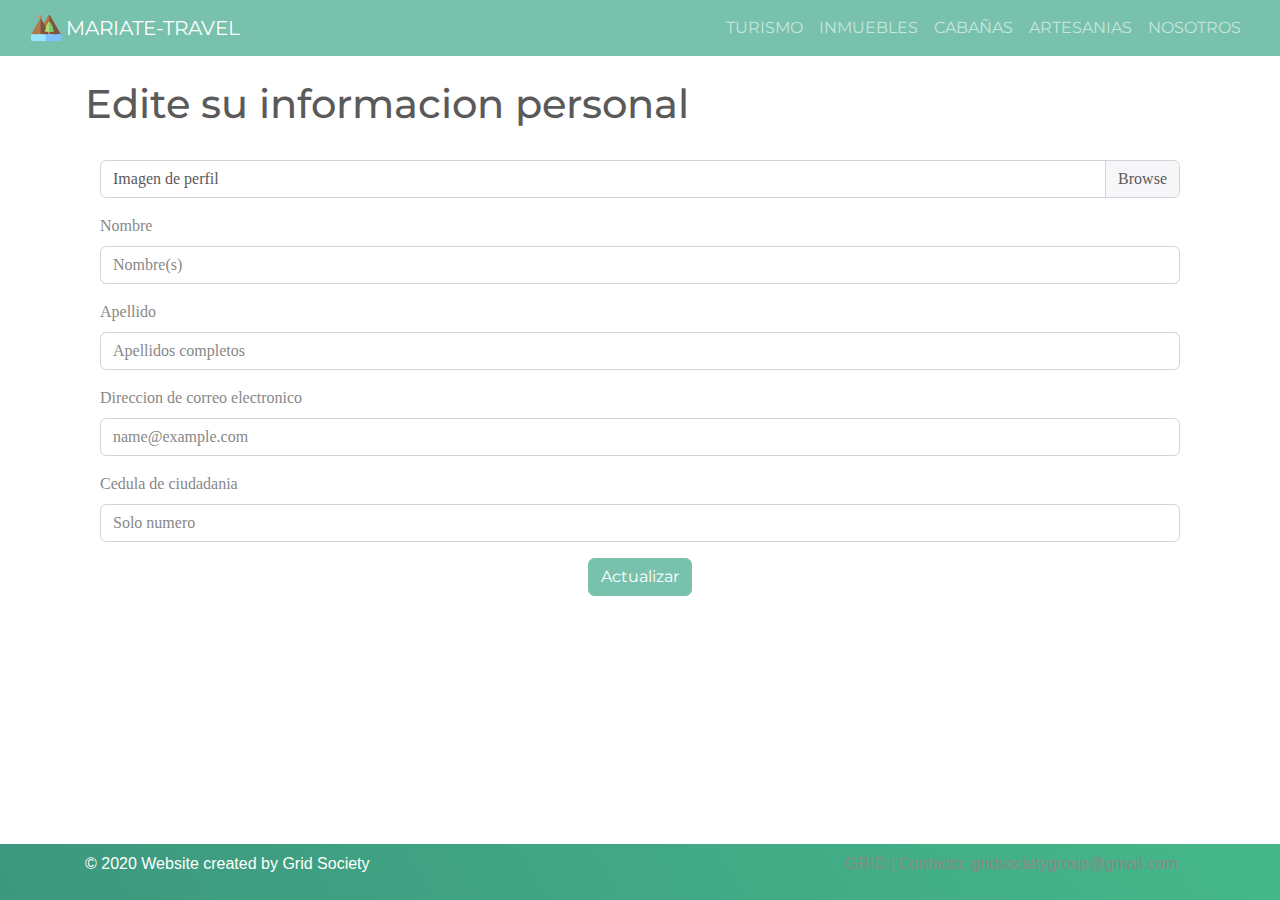
<file: admin/admin_form.html>
<!DOCTYPE html>
<html lang="en">

<head>
    <meta charset="UTF-8" />
    <meta name="viewport" content="width=device-width, initial-scale=1.0" />
    <meta http-equiv="X-UA-Compatible" content="ie=edge" />
    <link rel="shortcut icon" href="/images/naturaleza.svg" type="image/x-icon" />
    <link rel="stylesheet" href="https://cdn.jsdelivr.net/npm/bootstrap@4.5.3/dist/css/bootstrap.min.css"
        integrity="sha384-TX8t27EcRE3e/ihU7zmQxVncDAy5uIKz4rEkgIXeMed4M0jlfIDPvg6uqKI2xXr2" crossorigin="anonymous" />
    <link rel="stylesheet" type="text/css" href="/css/bootstrap.css" />
    <link rel="stylesheet" type="text/css" href="/css/bootstrap.min.css" />
    <link rel="stylesheet" type="text/css" href="/css/styles.css" />
    <title>Eje Cafetero</title>
</head>

<body>
    <header>
        <nav class="navbar navbar-expand-lg navbar-dark bg-primary">
            <div class="container-fluid">
                <a class="navbar-brand" href="/index.html">
                    <img src="/images/naturaleza.svg" width="30" height="30" class="d-inline-block align-top" alt=""
                        loading="lazy">
                    MARIATE-TRAVEL
                </a>
                <button class="navbar-toggler" type="button" data-toggle="collapse" data-target="#navbarColor01"
                    aria-controls="navbarColor01" aria-expanded="false" aria-label="Toggle navigation">
                    <span class="navbar-toggler-icon"></span>
                </button>
                <div class="collapse navbar-collapse" id="navbarColor01">
                    <ul class="navbar-nav mr-auto"></ul>
                    <form class="form-inline my-2 my-lg-0">
                        <ul class="navbar-nav mr-auto">
                            <li class="nav-item">
                                <a class="nav-link" href="/content/turismo.html">TURISMO</a>
                            </li>
                            <li class="nav-item">
                                <a class="nav-link" href="/content/inmueble.html">INMUEBLES</a>
                            </li>
                            <li class="nav-item">
                                <a class="nav-link" href="/content/fincas.html">CABAÑAS</a>
                            </li>
                            <li class="nav-item">
                                <a class="nav-link" href="/content/artesania.html">ARTESANIAS</a>
                            </li>
                            <li class="nav-item">
                                <a class="nav-link" href="/content/nosotros.html">NOSOTROS</a>
                            </li>
                        </ul>
                    </form>
                </div>
            </div>
        </nav>
    </header>

    <main>
        <div class="container">
            <br />
            <h1>Edite su informacion personal</h1>
            <br>
            <div class="container-fluid">
                <form>
                    <div class="form-group">
                        <div class="custom-file">
                            <label class="custom-file-label" for="inputGroupFile02">Imagen de perfil</label>
                            <input type="file" name="img" class="custom-file-input" id="inputGroupFile02">
                        </div>
                    </div>
                    <div class="form-group">
                        <label for="exampleFormControlInput1">Nombre</label>
                        <input type="text" class="form-control" id="exampleFormControlInput1" placeholder="Nombre(s)">
                    </div>
                    <div class="form-group">
                        <label for="exampleFormControlInput1">Apellido</label>
                        <input type="text" class="form-control" id="exampleFormControlInput1"
                            placeholder="Apellidos completos">
                    </div>
                    <div class="form-group">
                        <label for="exampleFormControlInput1">Direccion de correo electronico</label>
                        <input type="email" class="form-control" id="exampleFormControlInput1"
                            placeholder="name@example.com">
                    </div>
                    <div class="form-group">
                        <label for="exampleFormControlInput1">Cedula de ciudadania</label>
                        <input type="text" class="form-control" id="exampleFormControlInput1" placeholder="Solo numero">
                    </div>

                    <div class="text-center">
                        <button type="submit" class="btn btn-primary">Actualizar</button>
                    </div>
                </form>
            </div>
        </div>
        <br />
    </main>

    <footer class="footer mt-auto py-2 bg-primary">
        <div class="container">
            <div class="row justify-content-md-center">
                <div class="col-md-8">
                    <p class="text-white">
                        &copy; 2020 Website created by Grid Society
                    </p>
                </div>
                <div class="col-md-4">
                    <p class="text-white text-muted">
                        GRID | Contacto: gridsocietygroup@gmail.com
                    </p>
                </div>
            </div>
        </div>
    </footer>

    <script src="https://code.jquery.com/jquery-3.5.1.slim.min.js"
        integrity="sha384-DfXdz2htPH0lsSSs5nCTpuj/zy4C+OGpamoFVy38MVBnE+IbbVYUew+OrCXaRkfj"
        crossorigin="anonymous"></script>
    <script src="https://cdn.jsdelivr.net/npm/bootstrap@4.5.3/dist/js/bootstrap.bundle.min.js"
        integrity="sha384-ho+j7jyWK8fNQe+A12Hb8AhRq26LrZ/JpcUGGOn+Y7RsweNrtN/tE3MoK7ZeZDyx"
        crossorigin="anonymous"></script>

    <!-- Option 2: jQuery, Popper.js, and Bootstrap JS
    <script src="https://code.jquery.com/jquery-3.5.1.slim.min.js" integrity="sha384-DfXdz2htPH0lsSSs5nCTpuj/zy4C+OGpamoFVy38MVBnE+IbbVYUew+OrCXaRkfj" crossorigin="anonymous"></script>
    <script src="https://cdn.jsdelivr.net/npm/popper.js@1.16.1/dist/umd/popper.min.js" integrity="sha384-9/reFTGAW83EW2RDu2S0VKaIzap3H66lZH81PoYlFhbGU+6BZp6G7niu735Sk7lN" crossorigin="anonymous"></script>
    <script src="https://cdn.jsdelivr.net/npm/bootstrap@4.5.3/dist/js/bootstrap.min.js" integrity="sha384-w1Q4orYjBQndcko6MimVbzY0tgp4pWB4lZ7lr30WKz0vr/aWKhXdBNmNb5D92v7s" crossorigin="anonymous"></script>
    -->
</body>

</html>
</file>
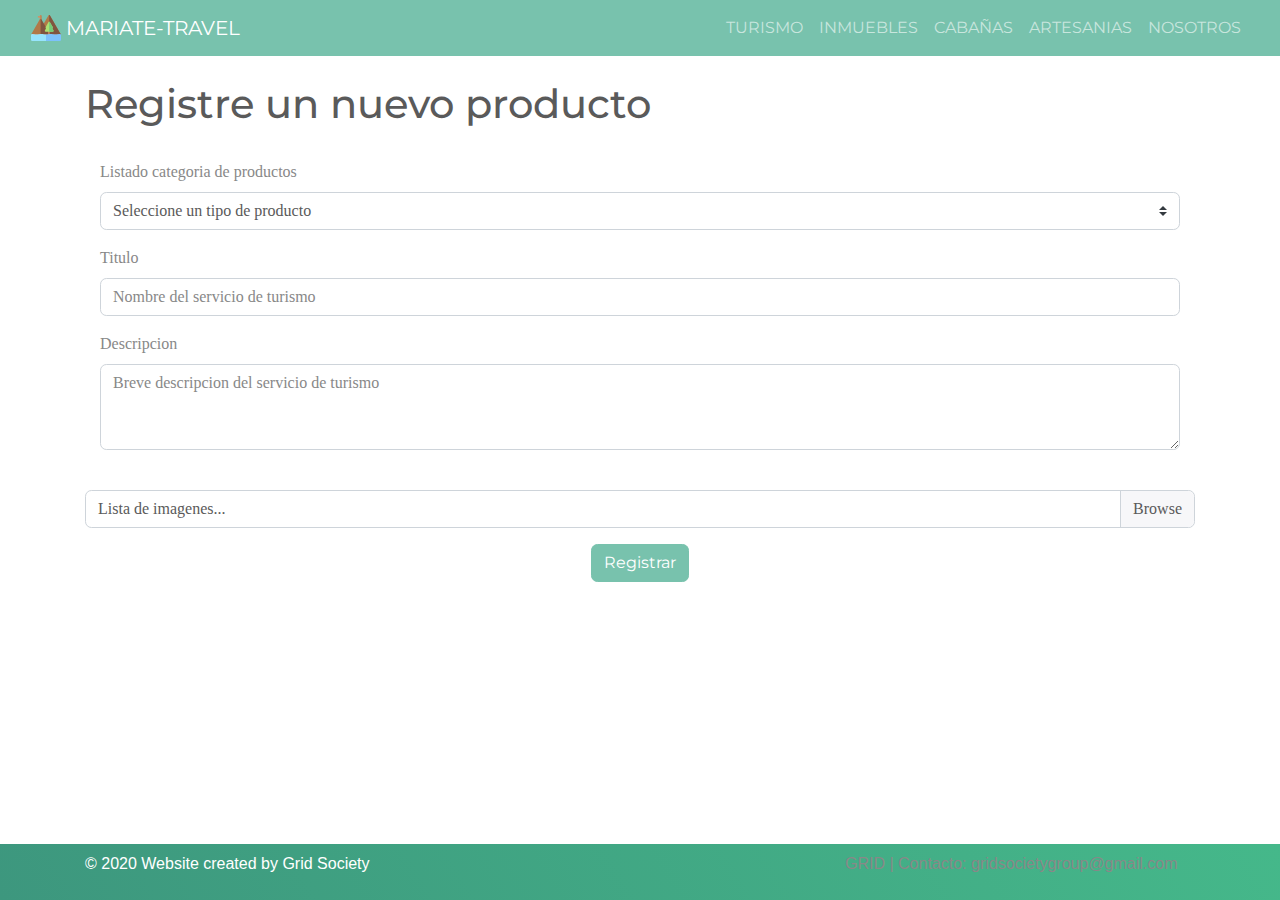
<file: admin/form.html>
<!DOCTYPE html>
<html lang="en">

<head>
    <meta charset="UTF-8" />
    <meta name="viewport" content="width=device-width, initial-scale=1.0" />
    <meta http-equiv="X-UA-Compatible" content="ie=edge" />
    <link rel="shortcut icon" href="/images/naturaleza.svg" type="image/x-icon" />
    <link rel="stylesheet" href="https://cdn.jsdelivr.net/npm/bootstrap@4.5.3/dist/css/bootstrap.min.css"
        integrity="sha384-TX8t27EcRE3e/ihU7zmQxVncDAy5uIKz4rEkgIXeMed4M0jlfIDPvg6uqKI2xXr2" crossorigin="anonymous" />
    <link rel="stylesheet" type="text/css" href="/css/bootstrap.css" />
    <link rel="stylesheet" type="text/css" href="/css/bootstrap.min.css" />
    <link rel="stylesheet" type="text/css" href="/css/styles.css" />
    <title>Eje Cafetero</title>
</head>

<body>
    <header>
        <nav class="navbar navbar-expand-lg navbar-dark bg-primary">
            <div class="container-fluid">
                <a class="navbar-brand" href="/index.html">
                    <img src="/images/naturaleza.svg" width="30" height="30" class="d-inline-block align-top" alt=""
                        loading="lazy">
                    MARIATE-TRAVEL
                </a>
                <button class="navbar-toggler" type="button" data-toggle="collapse" data-target="#navbarColor01"
                    aria-controls="navbarColor01" aria-expanded="false" aria-label="Toggle navigation">
                    <span class="navbar-toggler-icon"></span>
                </button>
                <div class="collapse navbar-collapse" id="navbarColor01">
                    <ul class="navbar-nav mr-auto"></ul>
                    <form class="form-inline my-2 my-lg-0">
                        <ul class="navbar-nav mr-auto">
                            <li class="nav-item">
                                <a class="nav-link" href="/content/turismo.html">TURISMO</a>
                            </li>
                            <li class="nav-item">
                                <a class="nav-link" href="/content/inmueble.html">INMUEBLES</a>
                            </li>
                            <li class="nav-item">
                                <a class="nav-link" href="/content/fincas.html">CABAÑAS</a>
                            </li>
                            <li class="nav-item">
                                <a class="nav-link" href="/content/artesania.html">ARTESANIAS</a>
                            </li>
                            <li class="nav-item">
                                <a class="nav-link" href="/content/nosotros.html">NOSOTROS</a>
                            </li>
                        </ul>
                    </form>
                </div>
            </div>
        </nav>
    </header>

    <main>
        <div class="container">
            <br />
            <h1>Registre un nuevo producto</h1>
            <br>
            <div class="container-fluid">
                <form>
                    <div class="form-group">
                        <label for="exampleFormControlInput1">Listado categoria de productos</label>
                        <select class="custom-select">
                            <option selected="">Seleccione un tipo de producto</option>
                            <option value="1">Turismo</option>
                            <option value="2">Inmueble</option>
                            <option value="3">Cabaña</option>
                            <option value="4">Artesania</option>
                        </select>
                    </div>
                    <div class="form-group">
                        <label for="exampleFormControlInput1">Titulo</label>
                        <input type="text" class="form-control" id="exampleFormControlInput1"
                            placeholder="Nombre del servicio de turismo">
                    </div>
                    <div class="form-group">
                        <label for="exampleFormControlTextarea1">Descripcion</label>
                        <textarea placeholder="Breve descripcion del servicio de turismo" class="form-control"
                            id="exampleFormControlTextarea1" rows="3"></textarea>
                    </div>
                    </div>
                    <br>
                    <div class="form-group">
                        <div class="custom-file">
                            <label class="custom-file-label" for="inputGroupFile02">Lista de imagenes...</label>
                            <input type="file" name="img" class="custom-file-input" id="inputGroupFile02" multiple>
                        </div>
                    </div>
                    <div class="text-center">
                        <button type="submit" class="btn btn-primary">Registrar</button>
                    </div>
                </form>
            </div>
        </div>
        <br />
    </main>

    <footer class="footer mt-auto py-2 bg-primary">
        <div class="container">
            <div class="row justify-content-md-center">
                <div class="col-md-8">
                    <p class="text-white">
                        &copy; 2020 Website created by Grid Society
                    </p>
                </div>
                <div class="col-md-4">
                    <p class="text-white text-muted">
                        GRID | Contacto: gridsocietygroup@gmail.com
                    </p>
                </div>
            </div>
        </div>
    </footer>

    <script src="https://code.jquery.com/jquery-3.5.1.slim.min.js"
        integrity="sha384-DfXdz2htPH0lsSSs5nCTpuj/zy4C+OGpamoFVy38MVBnE+IbbVYUew+OrCXaRkfj"
        crossorigin="anonymous"></script>
    <script src="https://cdn.jsdelivr.net/npm/bootstrap@4.5.3/dist/js/bootstrap.bundle.min.js"
        integrity="sha384-ho+j7jyWK8fNQe+A12Hb8AhRq26LrZ/JpcUGGOn+Y7RsweNrtN/tE3MoK7ZeZDyx"
        crossorigin="anonymous"></script>

    <!-- Option 2: jQuery, Popper.js, and Bootstrap JS
    <script src="https://code.jquery.com/jquery-3.5.1.slim.min.js" integrity="sha384-DfXdz2htPH0lsSSs5nCTpuj/zy4C+OGpamoFVy38MVBnE+IbbVYUew+OrCXaRkfj" crossorigin="anonymous"></script>
    <script src="https://cdn.jsdelivr.net/npm/popper.js@1.16.1/dist/umd/popper.min.js" integrity="sha384-9/reFTGAW83EW2RDu2S0VKaIzap3H66lZH81PoYlFhbGU+6BZp6G7niu735Sk7lN" crossorigin="anonymous"></script>
    <script src="https://cdn.jsdelivr.net/npm/bootstrap@4.5.3/dist/js/bootstrap.min.js" integrity="sha384-w1Q4orYjBQndcko6MimVbzY0tgp4pWB4lZ7lr30WKz0vr/aWKhXdBNmNb5D92v7s" crossorigin="anonymous"></script>
    -->
</body>

</html>
</file>
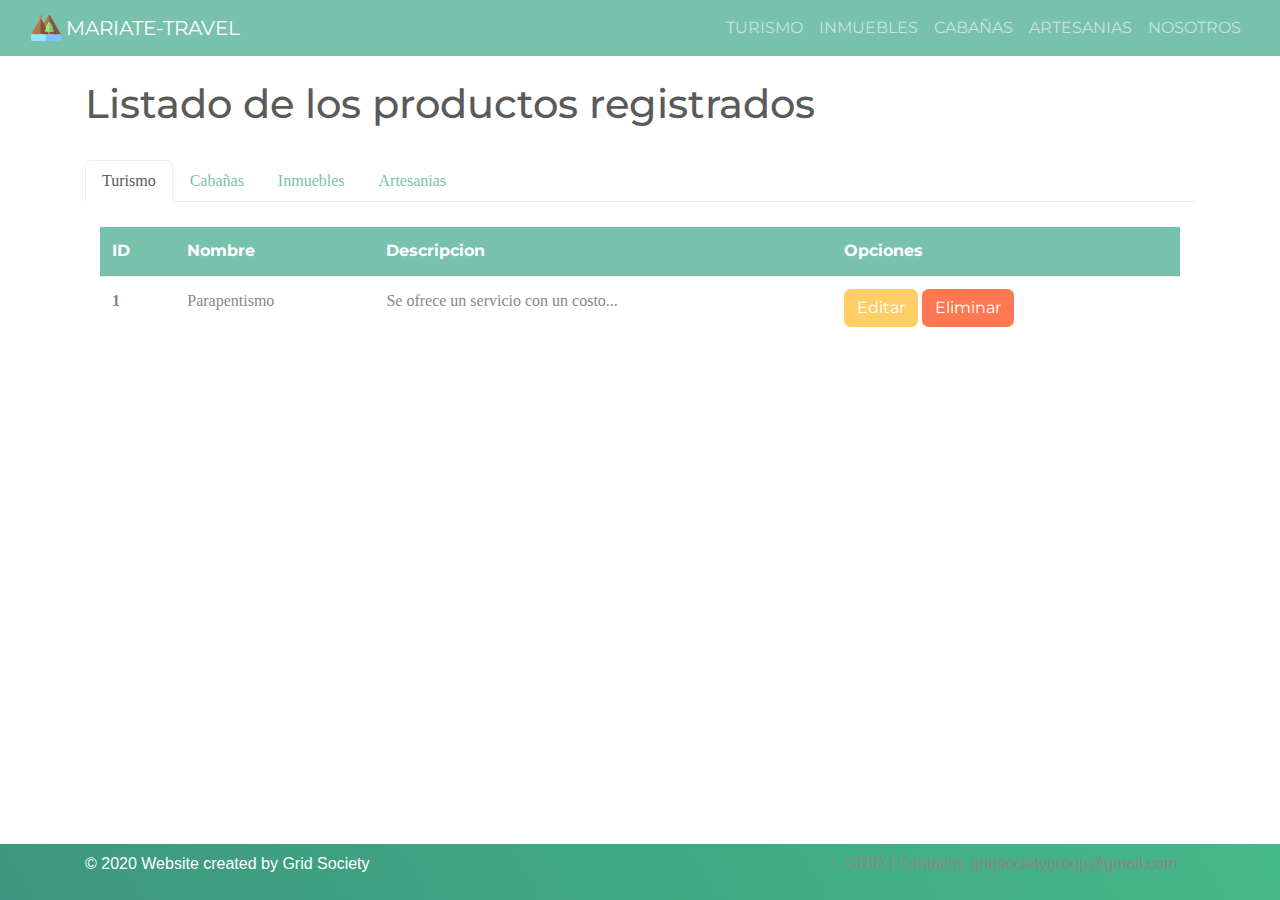
<file: admin/info.html>
<!DOCTYPE html>
<html lang="en">

<head>
    <meta charset="UTF-8" />
    <meta name="viewport" content="width=device-width, initial-scale=1.0" />
    <meta http-equiv="X-UA-Compatible" content="ie=edge" />
    <link rel="shortcut icon" href="/images/naturaleza.svg" type="image/x-icon" />
    <link rel="stylesheet" href="https://cdn.jsdelivr.net/npm/bootstrap@4.5.3/dist/css/bootstrap.min.css"
        integrity="sha384-TX8t27EcRE3e/ihU7zmQxVncDAy5uIKz4rEkgIXeMed4M0jlfIDPvg6uqKI2xXr2" crossorigin="anonymous" />
    <link rel="stylesheet" type="text/css" href="/css/bootstrap.css" />
    <link rel="stylesheet" type="text/css" href="/css/bootstrap.min.css" />
    <link rel="stylesheet" type="text/css" href="/css/styles.css" />
    <title>Eje Cafetero</title>
</head>

<body>
    <header>
        <nav class="navbar navbar-expand-lg navbar-dark bg-primary">
            <div class="container-fluid">
                <a class="navbar-brand" href="/index.html">
                    <img src="/images/naturaleza.svg" width="30" height="30" class="d-inline-block align-top" alt=""
                        loading="lazy">
                    MARIATE-TRAVEL
                </a>
                <button class="navbar-toggler" type="button" data-toggle="collapse" data-target="#navbarColor01"
                    aria-controls="navbarColor01" aria-expanded="false" aria-label="Toggle navigation">
                    <span class="navbar-toggler-icon"></span>
                </button>
                <div class="collapse navbar-collapse" id="navbarColor01">
                    <ul class="navbar-nav mr-auto"></ul>
                    <form class="form-inline my-2 my-lg-0">
                        <ul class="navbar-nav mr-auto">
                            <li class="nav-item">
                                <a class="nav-link" href="/content/turismo.html">TURISMO</a>
                            </li>
                            <li class="nav-item">
                                <a class="nav-link" href="/content/inmueble.html">INMUEBLES</a>
                            </li>
                            <li class="nav-item">
                                <a class="nav-link" href="/content/fincas.html">CABAÑAS</a>
                            </li>
                            <li class="nav-item">
                                <a class="nav-link" href="/content/artesania.html">ARTESANIAS</a>
                            </li>
                            <li class="nav-item">
                                <a class="nav-link" href="/content/nosotros.html">NOSOTROS</a>
                            </li>
                        </ul>
                    </form>
                </div>
            </div>
        </nav>
    </header>

    <main>
        <div class="container">
            <br />
            <h1>Listado de los productos registrados</h1>
            <br>
            <ul class="nav nav-tabs">
                <li class="nav-item">
                    <a class="nav-link active" data-toggle="tab" href="#turismo">Turismo</a>
                </li>
                <li class="nav-item">
                    <a class="nav-link" data-toggle="tab" href="#cabañas">Cabañas</a>
                </li>
                <li class="nav-item">
                    <a class="nav-link" data-toggle="tab" href="#inmuebles">Inmuebles</a>
                </li>
                <li class="nav-item">
                    <a class="nav-link" data-toggle="tab" href="#artesanias">Artesanias</a>
                </li>
            </ul>
            <br>
            <div id="myTabContent" class="tab-content">
                <div class="tab-pane fade active show" id="turismo">
                    <div class="container-fluid table-responsive">
                        <table class="table">
                            <thead class="thead-dark">
                                <tr>
                                    <th scope="col">ID</th>
                                    <th scope="col">Nombre</th>
                                    <th scope="col">Descripcion</th>
                                    <th scope="col">Opciones</th>
                                </tr>
                            </thead>
                            <tbody>
                                <tr>
                                    <th scope="row">1</th>
                                    <td>Parapentismo</td>
                                    <td>Se ofrece un servicio con un costo...</td>
                                    <td>
                                        <button type="button" class="btn btn-warning">Editar</button>
                                        <button type="button" class="btn btn-danger">Eliminar</button>
                                    </td>
                                </tr>

                            </tbody>
                        </table>
                    </div>
                </div>
                <div class="tab-pane fade" id="cabañas">
                    <div class="container-fluid table-responsive">
                        <table class="table">
                            <thead class="thead-dark">
                                <tr>
                                    <th scope="col">ID</th>
                                    <th scope="col">Nombre</th>
                                    <th scope="col">Descripcion</th>
                                    <th scope="col">Opciones</th>
                                </tr>
                            </thead>
                            <tbody>
                                <tr>
                                    <th scope="row">1</th>
                                    <td>Cabaña 1</td>
                                    <td>Hermosa cabaña en Calarca, Quindio...</td>
                                    <td>
                                        <button type="button" class="btn btn-warning">Editar</button>
                                        <button type="button" class="btn btn-danger">Eliminar</button>
                                    </td>
                                </tr>

                            </tbody>
                        </table>
                    </div>
                </div>
                <div class="tab-pane fade" id="inmuebles">
                    <div class="container-fluid table-responsive">
                        <table class="table">
                            <thead class="thead-dark">
                                <tr>
                                    <th scope="col">ID</th>
                                    <th scope="col">Nombre</th>
                                    <th scope="col">Descripcion</th>
                                    <th scope="col">Opciones</th>
                                </tr>
                            </thead>
                            <tbody>
                                <tr>
                                    <th scope="row">1</th>
                                    <td>Apartamento</td>
                                    <td>Gran apartamento ubicado en zona centrica de la ciudad...</td>
                                    <td>
                                        <button type="button" class="btn btn-warning">Editar</button>
                                        <button type="button" class="btn btn-danger">Eliminar</button>
                                    </td>
                                </tr>

                            </tbody>
                        </table>
                    </div>
                </div>
                <div class="tab-pane fade" id="artesanias">
                    <div class="container-fluid table-responsive">
                        <table class="table">
                            <thead class="thead-dark">
                                <tr>
                                    <th scope="col">ID</th>
                                    <th scope="col">Nombre</th>
                                    <th scope="col">Descripcion</th>
                                    <th scope="col">Opciones</th>
                                </tr>
                            </thead>
                            <tbody>
                                <tr>
                                    <th scope="row">1</th>
                                    <td>Pulsera</td>
                                    <td>Adorno para dama hecho con...</td>
                                    <td>
                                        <button type="button" class="btn btn-warning">Editar</button>
                                        <button type="button" class="btn btn-danger">Eliminar</button>
                                    </td>
                                </tr>

                            </tbody>
                        </table>
                    </div>
                </div>
            </div>
        </div>
        <br />
    </main>

    <footer class="footer mt-auto py-2 bg-primary">
        <div class="container">
            <div class="row justify-content-md-center">
                <div class="col-md-8">
                    <p class="text-white">
                        &copy; 2020 Website created by Grid Society
                    </p>
                </div>
                <div class="col-md-4">
                    <p class="text-white text-muted">
                        GRID | Contacto: gridsocietygroup@gmail.com
                    </p>
                </div>
            </div>
        </div>
    </footer>

    <script src="https://code.jquery.com/jquery-3.5.1.slim.min.js"
        integrity="sha384-DfXdz2htPH0lsSSs5nCTpuj/zy4C+OGpamoFVy38MVBnE+IbbVYUew+OrCXaRkfj"
        crossorigin="anonymous"></script>
    <script src="https://cdn.jsdelivr.net/npm/bootstrap@4.5.3/dist/js/bootstrap.bundle.min.js"
        integrity="sha384-ho+j7jyWK8fNQe+A12Hb8AhRq26LrZ/JpcUGGOn+Y7RsweNrtN/tE3MoK7ZeZDyx"
        crossorigin="anonymous"></script>

    <!-- Option 2: jQuery, Popper.js, and Bootstrap JS
    <script src="https://code.jquery.com/jquery-3.5.1.slim.min.js" integrity="sha384-DfXdz2htPH0lsSSs5nCTpuj/zy4C+OGpamoFVy38MVBnE+IbbVYUew+OrCXaRkfj" crossorigin="anonymous"></script>
    <script src="https://cdn.jsdelivr.net/npm/popper.js@1.16.1/dist/umd/popper.min.js" integrity="sha384-9/reFTGAW83EW2RDu2S0VKaIzap3H66lZH81PoYlFhbGU+6BZp6G7niu735Sk7lN" crossorigin="anonymous"></script>
    <script src="https://cdn.jsdelivr.net/npm/bootstrap@4.5.3/dist/js/bootstrap.min.js" integrity="sha384-w1Q4orYjBQndcko6MimVbzY0tgp4pWB4lZ7lr30WKz0vr/aWKhXdBNmNb5D92v7s" crossorigin="anonymous"></script>
    -->
</body>

</html>
</file>
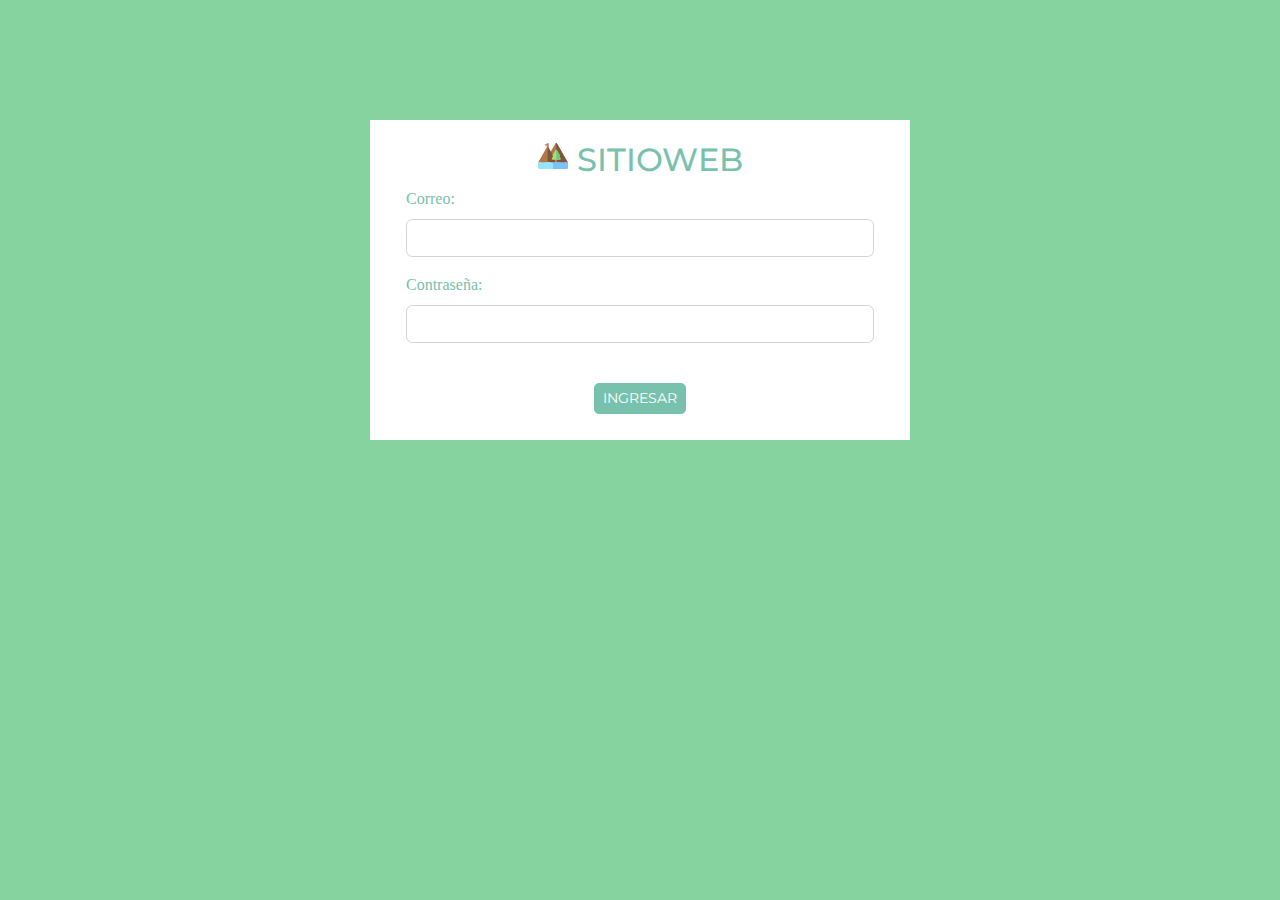
<file: admin/login.html>
<!DOCTYPE html>
<html lang="en">

<head>
    <meta charset="UTF-8">
    <meta name="viewport" content="width=device-width, initial-scale=1.0">
    <meta http-equiv="X-UA-Compatible" content="ie=edge">
    <link rel="shortcut icon" href="/images/naturaleza.svg" type="image/x-icon">
    <link rel="stylesheet" href="https://cdn.jsdelivr.net/npm/bootstrap@4.5.3/dist/css/bootstrap.min.css"
        integrity="sha384-TX8t27EcRE3e/ihU7zmQxVncDAy5uIKz4rEkgIXeMed4M0jlfIDPvg6uqKI2xXr2" crossorigin="anonymous">
    <link rel="stylesheet" type="text/css" href="/css/bootstrap.css">
    <link rel="stylesheet" type="text/css" href="/css/bootstrap.min.css">
    <link rel="stylesheet" type="text/css" href="/css/styles.css">
    <title>Eje Cafetero</title>
</head>

<body id="body_login">
    <main>
        <div id="login">
            <div id="cont" class="container">
                <div id="login-row" class="row justify-content-center align-items-center">
                    <div id="login-column" class="col-md-6">
                        <div id="login-box" class="col-md-12">
                            <form id="login-form" class="form" action="" method="post">
                                <h2 class="text-center text-primary"> <img src="/images/naturaleza.svg" width="30" height="30" class="d-inline-block align-top" alt=""
                                    loading="lazy"> SITIOWEB</h2>
                                <div class="form-group">
                                    <label for="username" class="text-primary">Correo:</label><br>
                                    <input type="email" name="username" id="username" class="form-control">
                                </div>
                                <div class="form-group">
                                    <label for="password" class="text-primary">Contraseña:</label><br>
                                    <input type="text" name="password" id="password" class="form-control">
                                </div>
                                <br>
                                <div class="text-center">
                                    <a type="button" class="btn btn-primary btn-sm" href="../admin/login.html">INGRESAR</a>
                                </div>
                            </form>
                        </div>
                    </div>
                </div>
            </div>
        </div>
    </main>

    <script src="https://code.jquery.com/jquery-3.5.1.slim.min.js"
        integrity="sha384-DfXdz2htPH0lsSSs5nCTpuj/zy4C+OGpamoFVy38MVBnE+IbbVYUew+OrCXaRkfj"
        crossorigin="anonymous"></script>
    <script src="https://cdn.jsdelivr.net/npm/bootstrap@4.5.3/dist/js/bootstrap.bundle.min.js"
        integrity="sha384-ho+j7jyWK8fNQe+A12Hb8AhRq26LrZ/JpcUGGOn+Y7RsweNrtN/tE3MoK7ZeZDyx"
        crossorigin="anonymous"></script>

    <!-- Option 2: jQuery, Popper.js, and Bootstrap JS
    <script src="https://code.jquery.com/jquery-3.5.1.slim.min.js" integrity="sha384-DfXdz2htPH0lsSSs5nCTpuj/zy4C+OGpamoFVy38MVBnE+IbbVYUew+OrCXaRkfj" crossorigin="anonymous"></script>
    <script src="https://cdn.jsdelivr.net/npm/popper.js@1.16.1/dist/umd/popper.min.js" integrity="sha384-9/reFTGAW83EW2RDu2S0VKaIzap3H66lZH81PoYlFhbGU+6BZp6G7niu735Sk7lN" crossorigin="anonymous"></script>
    <script src="https://cdn.jsdelivr.net/npm/bootstrap@4.5.3/dist/js/bootstrap.min.js" integrity="sha384-w1Q4orYjBQndcko6MimVbzY0tgp4pWB4lZ7lr30WKz0vr/aWKhXdBNmNb5D92v7s" crossorigin="anonymous"></script>
    -->
</body>

</html>
</file>
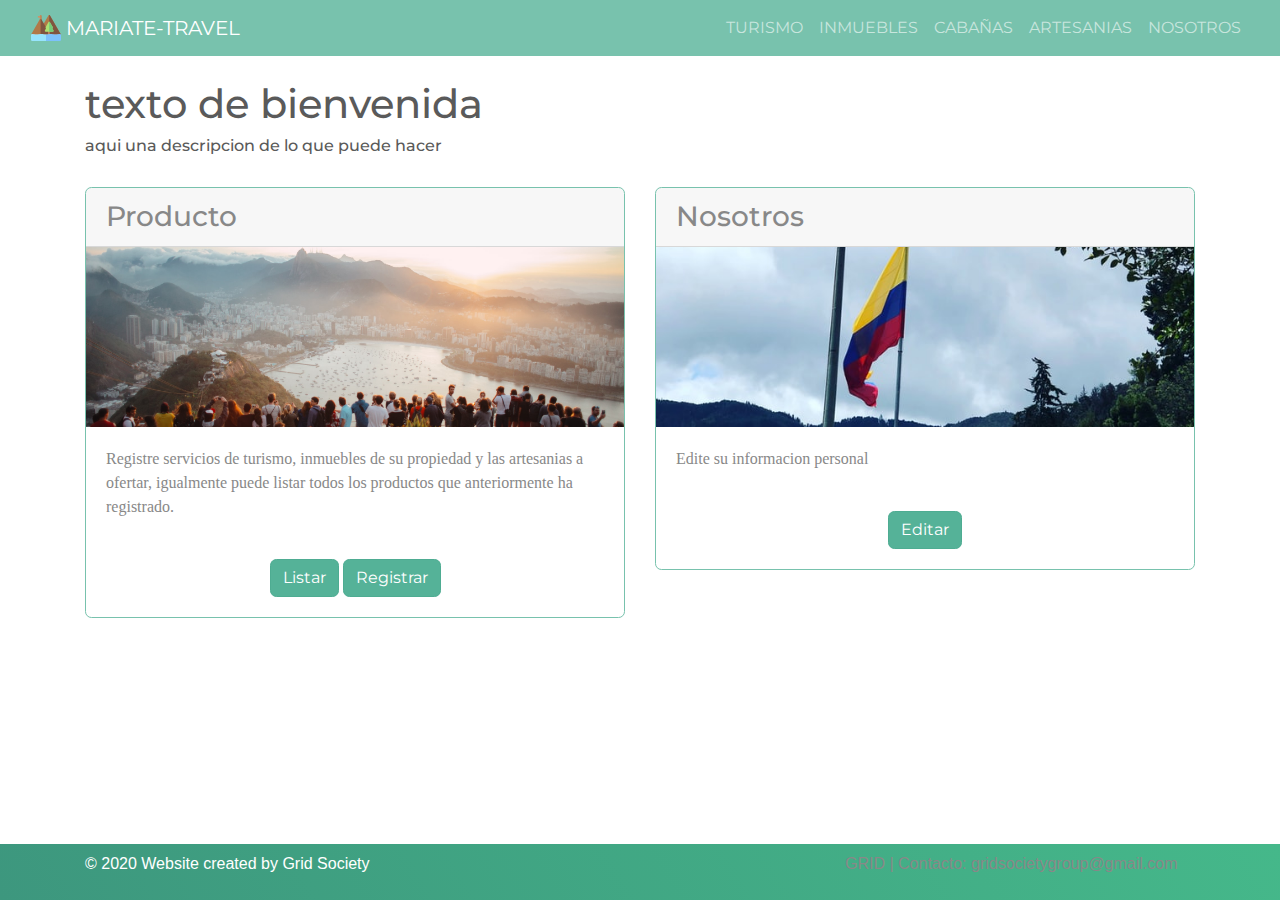
<file: admin/panel.html>
<!DOCTYPE html>
<html lang="en">

<head>
    <meta charset="UTF-8" />
    <meta name="viewport" content="width=device-width, initial-scale=1.0" />
    <meta http-equiv="X-UA-Compatible" content="ie=edge" />
    <link rel="shortcut icon" href="/images/naturaleza.svg" type="image/x-icon" />
    <link rel="stylesheet" href="https://cdn.jsdelivr.net/npm/bootstrap@4.5.3/dist/css/bootstrap.min.css"
        integrity="sha384-TX8t27EcRE3e/ihU7zmQxVncDAy5uIKz4rEkgIXeMed4M0jlfIDPvg6uqKI2xXr2" crossorigin="anonymous" />
    <link rel="stylesheet" type="text/css" href="/css/bootstrap.css" />
    <link rel="stylesheet" type="text/css" href="/css/bootstrap.min.css" />
    <link rel="stylesheet" type="text/css" href="/css/styles.css" />
    <title>Eje Cafetero</title>
</head>

<body>
    <header>
        <nav class="navbar navbar-expand-lg navbar-dark bg-primary">
            <div class="container-fluid">
                <a class="navbar-brand" href="/index.html">
                    <img src="/images/naturaleza.svg" width="30" height="30" class="d-inline-block align-top" alt=""
                        loading="lazy">
                    MARIATE-TRAVEL
                </a>
                <button class="navbar-toggler" type="button" data-toggle="collapse" data-target="#navbarColor01"
                    aria-controls="navbarColor01" aria-expanded="false" aria-label="Toggle navigation">
                    <span class="navbar-toggler-icon"></span>
                </button>
                <div class="collapse navbar-collapse" id="navbarColor01">
                    <ul class="navbar-nav mr-auto"></ul>
                    <form class="form-inline my-2 my-lg-0">
                        <ul class="navbar-nav mr-auto">
                            <li class="nav-item">
                                <a class="nav-link" href="/content/turismo.html">TURISMO</a>
                            </li>
                            <li class="nav-item">
                                <a class="nav-link" href="/content/inmueble.html">INMUEBLES</a>
                            </li>
                            <li class="nav-item">
                                <a class="nav-link" href="/content/fincas.html">CABAÑAS</a>
                            </li>
                            <li class="nav-item">
                                <a class="nav-link" href="/content/artesania.html">ARTESANIAS</a>
                            </li>
                            <li class="nav-item">
                                <a class="nav-link" href="/content/nosotros.html">NOSOTROS</a>
                            </li>
                        </ul>
                    </form>
                </div>
            </div>
        </nav>
    </header>

    <main>
        <div class="container">
            <br />
            <h1>texto de bienvenida</h1>
            <h6>aqui una descripcion de lo que puede hacer</h6>
            <br>
            <div class="row">
                <div class="col-md-6">
                    <div class="card border-primary mb-3">
                        <h3 class="card-header">Producto</h3>
                        <div id="image_card">
                        </div>
                        <div class="card-body">
                            <p class="card-text">Registre servicios de turismo, inmuebles de su propiedad y las
                                artesanias a ofertar, igualmente puede listar todos los productos que anteriormente ha
                                registrado.</p>
                        </div>

                        <div class="card-body text-center">
                            <a href="info.html" class="btn btn-primary btn-md active" role="button"
                                aria-pressed="true">Listar</a>
                            <a href="form.html" class="btn btn-primary btn-md active" role="button"
                                aria-pressed="true">Registrar</a>
                        </div>
                    </div>
                </div>
                <div class="col-md-6">
                    <div class="card border-primary mb-3">
                        <h3 class="card-header">Nosotros</h3>
                        <div id="image_card_1">
                        </div>
                        <div class="card-body">
                            <p class="card-text">Edite su informacion personal</p>
                        </div>

                        <div class="card-body text-center">
                            <a href="admin_form.html" class="btn btn-primary btn-md active" role="button"
                                aria-pressed="true">Editar</a>
                        </div>
                    </div>
                </div>
            </div>
        </div>
        <br />
    </main>

    <footer class="footer mt-auto py-2 bg-primary">
        <div class="container">
            <div class="row justify-content-md-center">
                <div class="col-md-8">
                    <p class="text-white">
                        &copy; 2020 Website created by Grid Society
                    </p>
                </div>
                <div class="col-md-4">
                    <p class="text-white text-muted">
                        GRID | Contacto: gridsocietygroup@gmail.com
                    </p>
                </div>
            </div>
        </div>
    </footer>

    <script src="https://code.jquery.com/jquery-3.5.1.slim.min.js"
        integrity="sha384-DfXdz2htPH0lsSSs5nCTpuj/zy4C+OGpamoFVy38MVBnE+IbbVYUew+OrCXaRkfj"
        crossorigin="anonymous"></script>
    <script src="https://cdn.jsdelivr.net/npm/bootstrap@4.5.3/dist/js/bootstrap.bundle.min.js"
        integrity="sha384-ho+j7jyWK8fNQe+A12Hb8AhRq26LrZ/JpcUGGOn+Y7RsweNrtN/tE3MoK7ZeZDyx"
        crossorigin="anonymous"></script>

    <!-- Option 2: jQuery, Popper.js, and Bootstrap JS
    <script src="https://code.jquery.com/jquery-3.5.1.slim.min.js" integrity="sha384-DfXdz2htPH0lsSSs5nCTpuj/zy4C+OGpamoFVy38MVBnE+IbbVYUew+OrCXaRkfj" crossorigin="anonymous"></script>
    <script src="https://cdn.jsdelivr.net/npm/popper.js@1.16.1/dist/umd/popper.min.js" integrity="sha384-9/reFTGAW83EW2RDu2S0VKaIzap3H66lZH81PoYlFhbGU+6BZp6G7niu735Sk7lN" crossorigin="anonymous"></script>
    <script src="https://cdn.jsdelivr.net/npm/bootstrap@4.5.3/dist/js/bootstrap.min.js" integrity="sha384-w1Q4orYjBQndcko6MimVbzY0tgp4pWB4lZ7lr30WKz0vr/aWKhXdBNmNb5D92v7s" crossorigin="anonymous"></script>
    -->
</body>

</html>
</file>
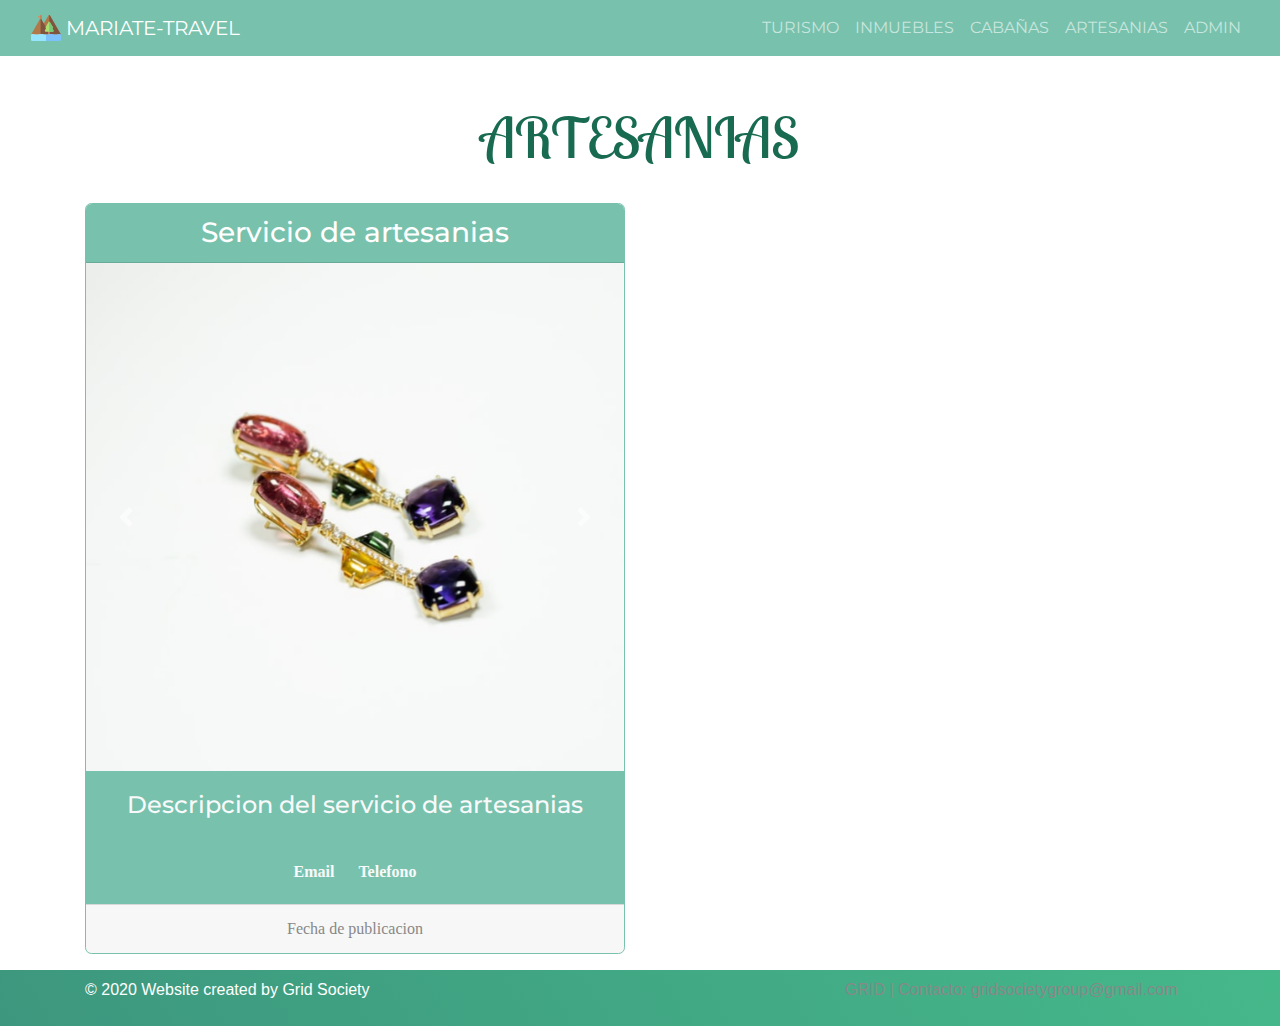
<file: content/artesania.html>
<!DOCTYPE html>
<html lang="en">

<head>
    <meta charset="UTF-8">
    <meta name="viewport" content="width=device-width, initial-scale=1.0">
    <meta http-equiv="X-UA-Compatible" content="ie=edge">
    <link rel="shortcut icon" href="/images/naturaleza.svg" type="image/x-icon">
    <link rel="stylesheet" href="https://cdn.jsdelivr.net/npm/bootstrap@4.5.3/dist/css/bootstrap.min.css"
        integrity="sha384-TX8t27EcRE3e/ihU7zmQxVncDAy5uIKz4rEkgIXeMed4M0jlfIDPvg6uqKI2xXr2" crossorigin="anonymous">
    <link rel="stylesheet" type="text/css" href="/css/bootstrap.css">
    <link rel="stylesheet" type="text/css" href="/css/bootstrap.min.css">
    <link rel="stylesheet" type="text/css" href="/css/styles.css">
    <title>Eje Cafetero</title>
    <link rel="preconnect" href="https://fonts.gstatic.com">
<link href="https://fonts.googleapis.com/css2?family=Lobster+Two&display=swap" rel="stylesheet">
</head>

<body>
    <header>
        <nav class="navbar navbar-expand-lg navbar-dark bg-primary">
            <div class="container-fluid">
                <a class="navbar-brand" href="/index.html">
                    <img src="/images/naturaleza.svg" width="30" height="30" class="d-inline-block align-top" alt=""
                        loading="lazy">
                    MARIATE-TRAVEL
                </a>
                <button class="navbar-toggler" type="button" data-toggle="collapse" data-target="#navbarColor01"
                    aria-controls="navbarColor01" aria-expanded="false" aria-label="Toggle navigation">
                    <span class="navbar-toggler-icon"></span>
                </button>
                <div class="collapse navbar-collapse" id="navbarColor01">
                    <ul class="navbar-nav mr-auto"></ul>
                    <form class="form-inline my-2 my-lg-0">
                        <ul class="navbar-nav mr-auto">
                            <li class="nav-item">
                                <a class="nav-link" href="/content/turismo.html">TURISMO</a>
                            </li>
                            <li class="nav-item">
                                <a class="nav-link" href="/content/inmueble.html">INMUEBLES</a>
                            </li>
                            <li class="nav-item">
                                <a class="nav-link" href="/content/fincas.html">CABAÑAS</a>
                            </li>
                            <li class="nav-item">
                                <a class="nav-link" href="/content/artesania.html">ARTESANIAS</a>
                            </li>
                            <li class="nav-item">
                                <a class="nav-link" href="/admin/login.html" role="button">ADMIN</a>
                            </li>
                        </ul>
                    </form>
                </div>
            </div>
        </nav>
    </header>

    <main>
        <br>
        <br>
        <div class="container">
            <div class="text-center">
                <h1 class="display-4" style="font-family: 'Lobster Two', cursive;  color: #186a51;">ARTESANIAS</h1>
            </div>
        </div>
        <br>
        <div class="container">
            <div class="row">
                <div class="col-md-6">
                    <div class="card  border-primary mb-3 text-center">
                        <h3 class="card-header text-white bg-primary ">Servicio de artesanias</h3>
                        <div id="carouselExampleFade0" class="carousel slide carousel-fade" data-ride="carousel">
                            <div class="carousel-inner">
                                <div class="carousel-item active">
                                    <img src="/images/artesania1.jpg" class="d-block w-100" alt="...">
                                </div>
                                <div class="carousel-item">
                                    <img src="/images/artesania2.jpg" class="d-block w-100" alt="...">
                                </div>
                                <div class="carousel-item">
                                    <img src="/images/artesania3.jpg" class="d-block w-100" alt="...">
                                </div>
                            </div>
                            <a class="carousel-control-prev" href="#carouselExampleFade0" role="button"
                                data-slide="prev">
                                <span class="carousel-control-prev-icon" aria-hidden="true"></span>
                                <span class="sr-only">Previous</span>
                            </a>
                            <a class="carousel-control-next" href="#carouselExampleFade0" role="button"
                                data-slide="next">
                                <span class="carousel-control-next-icon" aria-hidden="true"></span>
                                <span class="sr-only">Next</span>
                            </a>
                        </div>
                        <div class="card-body alert-primary ">
                            <strong class="h4 card-text text-light">Descripcion del servicio de artesanias</strong>
                        </div>
                        <div class="card-body alert-primary ">
                            <strong class="text-light card-link">Email</strong>
                            <strong class="text-light card-link">Telefono</strong>
                        </div>
                        <div class="card-footer text-muted">
                            Fecha de publicacion
                        </div>
                    </div>
                </div>
               
            </div>
    </main>


    <footer class="footer mt-auto py-2 bg-primary">
        <div class="container">
            <div class="row justify-content-md-center">
                <div class="col-md-8">
                    <p class="text-white">&copy; 2020 Website created by Grid Society</p>
                </div>
                <div class="col-md-4">
                    <p class="text-white text-muted">GRID | Contacto: gridsocietygroup@gmail.com</p>
                </div>
            </div>
        </div>
    </footer>


    <script src="https://code.jquery.com/jquery-3.5.1.slim.min.js"
        integrity="sha384-DfXdz2htPH0lsSSs5nCTpuj/zy4C+OGpamoFVy38MVBnE+IbbVYUew+OrCXaRkfj"
        crossorigin="anonymous"></script>
    <script src="https://cdn.jsdelivr.net/npm/bootstrap@4.5.3/dist/js/bootstrap.bundle.min.js"
        integrity="sha384-ho+j7jyWK8fNQe+A12Hb8AhRq26LrZ/JpcUGGOn+Y7RsweNrtN/tE3MoK7ZeZDyx"
        crossorigin="anonymous"></script>

    <!-- Option 2: jQuery, Popper.js, and Bootstrap JS
    <script src="https://code.jquery.com/jquery-3.5.1.slim.min.js" integrity="sha384-DfXdz2htPH0lsSSs5nCTpuj/zy4C+OGpamoFVy38MVBnE+IbbVYUew+OrCXaRkfj" crossorigin="anonymous"></script>
    <script src="https://cdn.jsdelivr.net/npm/popper.js@1.16.1/dist/umd/popper.min.js" integrity="sha384-9/reFTGAW83EW2RDu2S0VKaIzap3H66lZH81PoYlFhbGU+6BZp6G7niu735Sk7lN" crossorigin="anonymous"></script>
    <script src="https://cdn.jsdelivr.net/npm/bootstrap@4.5.3/dist/js/bootstrap.min.js" integrity="sha384-w1Q4orYjBQndcko6MimVbzY0tgp4pWB4lZ7lr30WKz0vr/aWKhXdBNmNb5D92v7s" crossorigin="anonymous"></script>
    -->
</body>

</html>
</file>
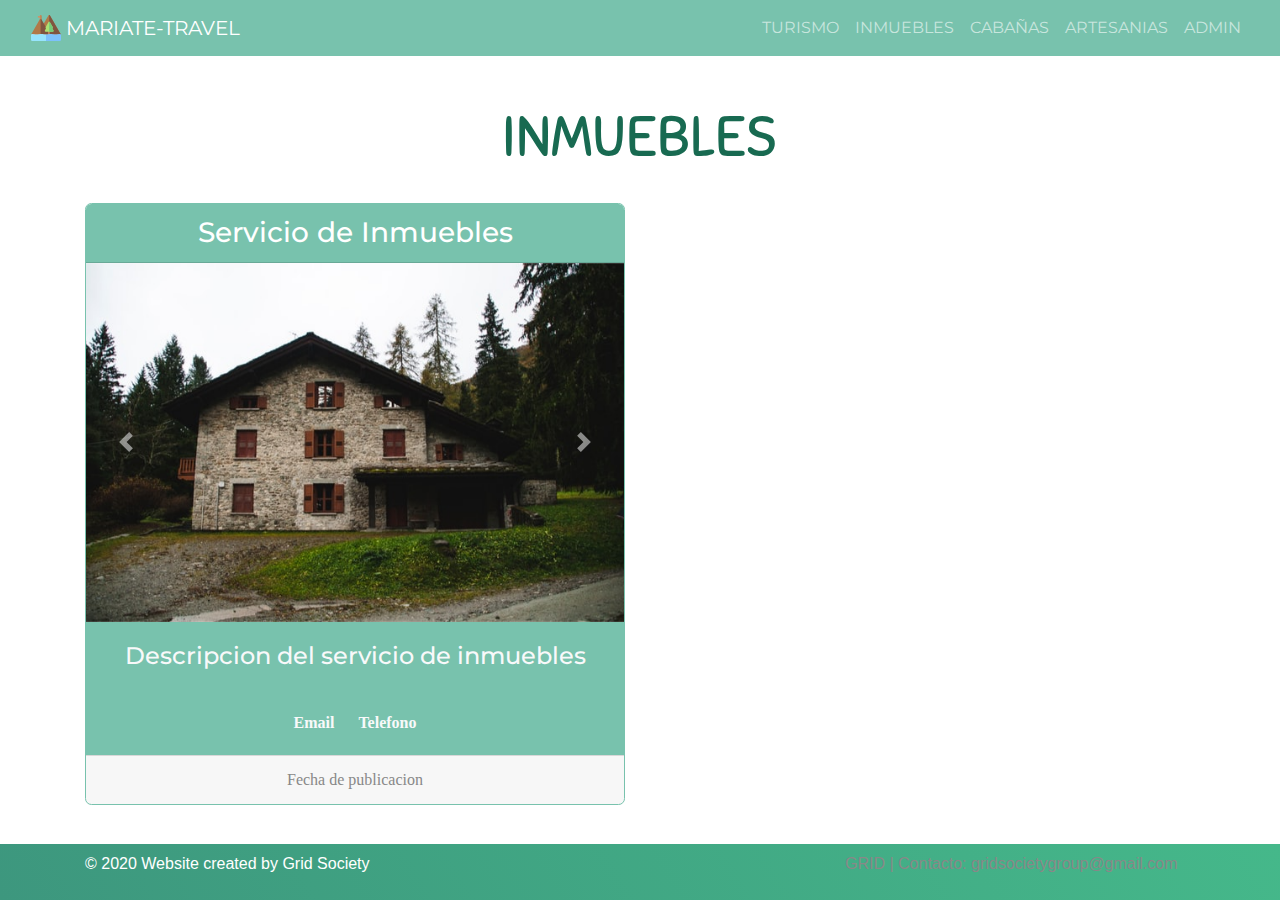
<file: content/inmueble.html>
<!DOCTYPE html>
<html lang="en">

<head>
    <meta charset="UTF-8">
    <meta name="viewport" content="width=device-width, initial-scale=1.0">
    <meta http-equiv="X-UA-Compatible" content="ie=edge">
    <link rel="shortcut icon" href="/images/naturaleza.svg" type="image/x-icon">
    <link rel="stylesheet" href="https://cdn.jsdelivr.net/npm/bootstrap@4.5.3/dist/css/bootstrap.min.css"
        integrity="sha384-TX8t27EcRE3e/ihU7zmQxVncDAy5uIKz4rEkgIXeMed4M0jlfIDPvg6uqKI2xXr2" crossorigin="anonymous">
    <link rel="stylesheet" type="text/css" href="/css/bootstrap.css">
    <link rel="stylesheet" type="text/css" href="/css/bootstrap.min.css">
    <link rel="stylesheet" type="text/css" href="/css/styles.css">
    <title>Eje Cafetero</title>
    <link rel="preconnect" href="https://fonts.gstatic.com">
    <link href="https://fonts.googleapis.com/css2?family=Sniglet&display=swap" rel="stylesheet">
</head>

<body>
    <header>
        <nav class="navbar navbar-expand-lg navbar-dark bg-primary">
            <div class="container-fluid">
                <a class="navbar-brand" href="/index.html">
                    <img src="/images/naturaleza.svg" width="30" height="30" class="d-inline-block align-top" alt=""
                        loading="lazy">
                    MARIATE-TRAVEL
                </a>
                <button class="navbar-toggler" type="button" data-toggle="collapse" data-target="#navbarColor01"
                    aria-controls="navbarColor01" aria-expanded="false" aria-label="Toggle navigation">
                    <span class="navbar-toggler-icon"></span>
                </button>
                <div class="collapse navbar-collapse" id="navbarColor01">
                    <ul class="navbar-nav mr-auto"></ul>
                    <form class="form-inline my-2 my-lg-0">
                        <ul class="navbar-nav mr-auto">
                            <li class="nav-item">
                                <a class="nav-link" href="/content/turismo.html">TURISMO</a>
                            </li>
                            <li class="nav-item">
                                <a class="nav-link" href="/content/inmueble.html">INMUEBLES</a>
                            </li>
                            <li class="nav-item">
                                <a class="nav-link" href="/content/fincas.html">CABAÑAS</a>
                            </li>
                            <li class="nav-item">
                                <a class="nav-link" href="/content/artesania.html">ARTESANIAS</a>
                            </li>
                            <li class="nav-item">
                                <a class="nav-link" href="/admin/login.html" role="button">ADMIN</a>
                            </li>
                        </ul>
                    </form>
                </div>
            </div>
        </nav>
    </header>

    <main>
        <br>
        <br>
        <div class="container">
            <div class="text-center">
                <h1 class="display-4" style="font-family: 'Sniglet', cursive; color: #186a51;">INMUEBLES</h1>
            </div>
        </div>
        <br>
        <div class="container">
            <div class="row">
                <div class="col-md-6">
                    <div class="card  border-primary mb-3 text-center">
                        <h3 class="card-header text-white bg-primary ">Servicio de Inmuebles</h3>
                        <div id="carouselExampleFade0" class="carousel slide carousel-fade" data-ride="carousel">
                            <div class="carousel-inner">
                                <div class="carousel-item active">
                                    <img src="/images/finca1.jpg" class="d-block w-100" alt="...">
                                </div>
                                <div class="carousel-item">
                                    <img src="/images/finca2.jpg" class="d-block w-100" alt="...">
                                </div>
                                <div class="carousel-item">
                                    <img src="/images/finca3.jpg" class="d-block w-100" alt="...">
                                </div>
                            </div>
                            <a class="carousel-control-prev" href="#carouselExampleFade0" role="button"
                                data-slide="prev">
                                <span class="carousel-control-prev-icon" aria-hidden="true"></span>
                                <span class="sr-only">Previous</span>
                            </a>
                            <a class="carousel-control-next" href="#carouselExampleFade0" role="button"
                                data-slide="next">
                                <span class="carousel-control-next-icon" aria-hidden="true"></span>
                                <span class="sr-only">Next</span>
                            </a>
                        </div>
                        <div class="card-body alert-primary ">
                            <strong class="h4 card-text text-light">Descripcion del servicio de inmuebles</strong>
                        </div>
                        <div class="card-body alert-primary ">
                            <strong class="text-light card-link">Email</strong>
                            <strong class="text-light card-link">Telefono</strong>
                        </div>
                        <div class="card-footer text-muted">
                            Fecha de publicacion
                        </div>
                    </div>
                </div>
               
            </div>
    </main>


    <footer class="footer mt-auto py-2 bg-primary">
        <div class="container">
            <div class="row justify-content-md-center">
                <div class="col-md-8">
                    <p class="text-white">&copy; 2020 Website created by Grid Society</p>
                </div>
                <div class="col-md-4">
                    <p class="text-white text-muted">GRID | Contacto: gridsocietygroup@gmail.com</p>
                </div>
            </div>
        </div>
    </footer>


    <script src="https://code.jquery.com/jquery-3.5.1.slim.min.js"
        integrity="sha384-DfXdz2htPH0lsSSs5nCTpuj/zy4C+OGpamoFVy38MVBnE+IbbVYUew+OrCXaRkfj"
        crossorigin="anonymous"></script>
    <script src="https://cdn.jsdelivr.net/npm/bootstrap@4.5.3/dist/js/bootstrap.bundle.min.js"
        integrity="sha384-ho+j7jyWK8fNQe+A12Hb8AhRq26LrZ/JpcUGGOn+Y7RsweNrtN/tE3MoK7ZeZDyx"
        crossorigin="anonymous"></script>

    <!-- Option 2: jQuery, Popper.js, and Bootstrap JS
    <script src="https://code.jquery.com/jquery-3.5.1.slim.min.js" integrity="sha384-DfXdz2htPH0lsSSs5nCTpuj/zy4C+OGpamoFVy38MVBnE+IbbVYUew+OrCXaRkfj" crossorigin="anonymous"></script>
    <script src="https://cdn.jsdelivr.net/npm/popper.js@1.16.1/dist/umd/popper.min.js" integrity="sha384-9/reFTGAW83EW2RDu2S0VKaIzap3H66lZH81PoYlFhbGU+6BZp6G7niu735Sk7lN" crossorigin="anonymous"></script>
    <script src="https://cdn.jsdelivr.net/npm/bootstrap@4.5.3/dist/js/bootstrap.min.js" integrity="sha384-w1Q4orYjBQndcko6MimVbzY0tgp4pWB4lZ7lr30WKz0vr/aWKhXdBNmNb5D92v7s" crossorigin="anonymous"></script>
    -->
</body>

</html>
</file>
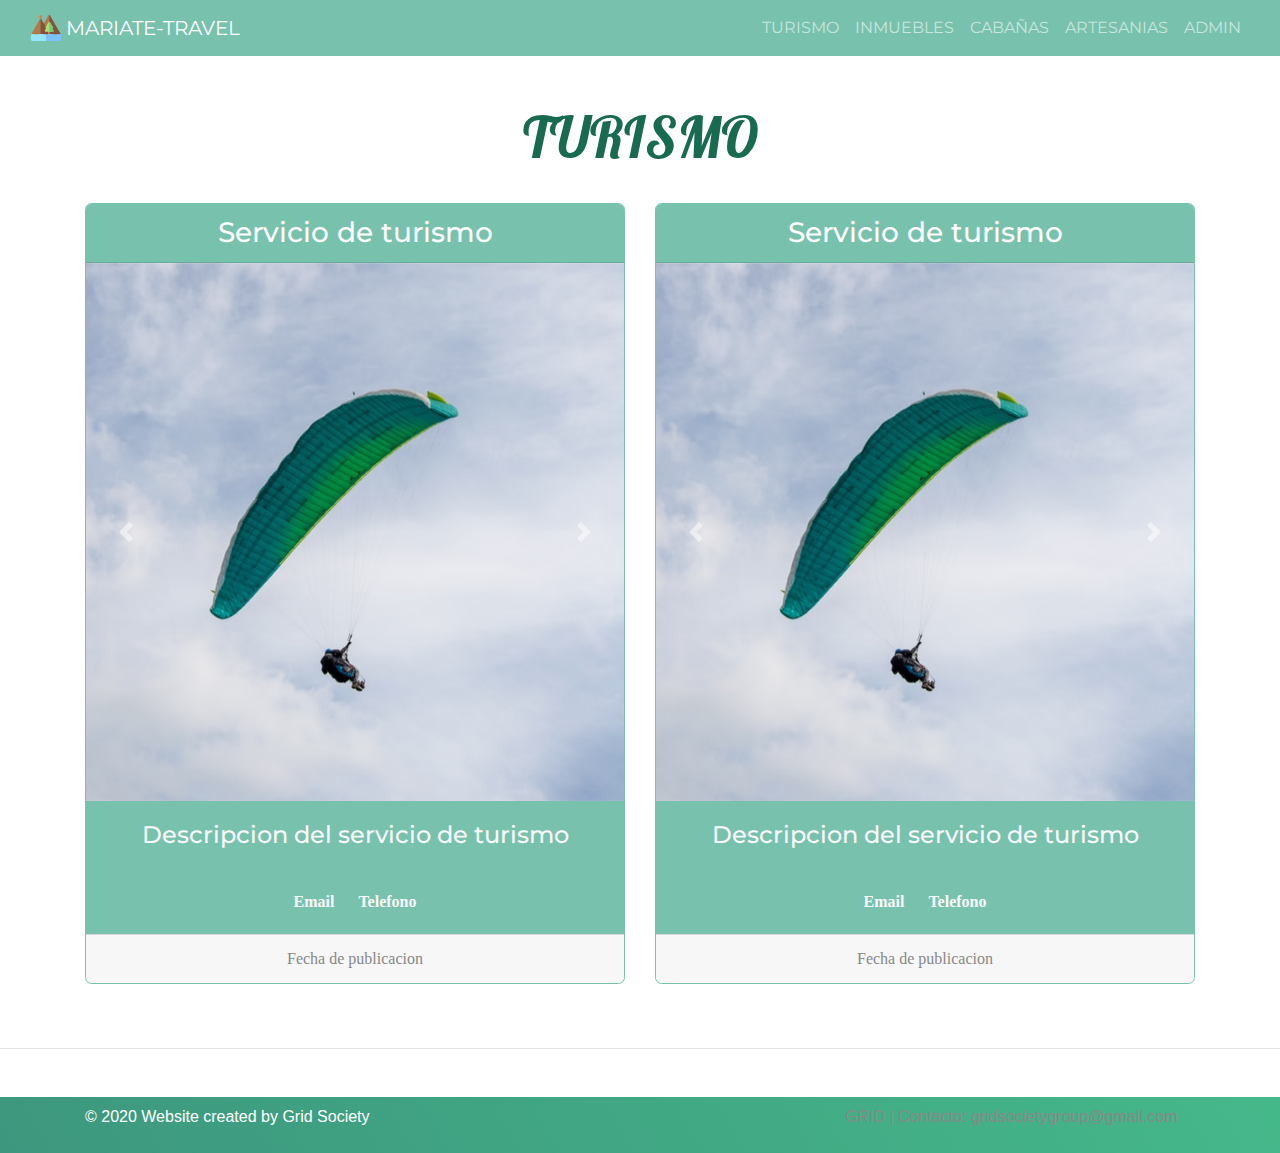
<file: content/turismo.html>
<!DOCTYPE html>
<html lang="en">

<head>
    <meta charset="UTF-8">
    <meta name="viewport" content="width=device-width, initial-scale=1.0">
    <meta http-equiv="X-UA-Compatible" content="ie=edge">
    <link rel="shortcut icon" href="/images/naturaleza.svg" type="image/x-icon">
    <link rel="stylesheet" href="https://cdn.jsdelivr.net/npm/bootstrap@4.5.3/dist/css/bootstrap.min.css"
        integrity="sha384-TX8t27EcRE3e/ihU7zmQxVncDAy5uIKz4rEkgIXeMed4M0jlfIDPvg6uqKI2xXr2" crossorigin="anonymous">
    <link rel="stylesheet" type="text/css" href="/css/bootstrap.css">
    <link rel="stylesheet" type="text/css" href="/css/bootstrap.min.css">
    <link rel="stylesheet" type="text/css" href="/css/styles.css">
    <title>Eje Cafetero</title>
    <link rel="preconnect" href="https://fonts.gstatic.com">
    <link href="https://fonts.googleapis.com/css2?family=Lobster&display=swap" rel="stylesheet">
</head>

<body>
    <header>
        <nav class="navbar navbar-expand-lg navbar-dark bg-primary">
            <div class="container-fluid">
                <a class="navbar-brand" href="/index.html">
                    <img src="/images/naturaleza.svg" width="30" height="30" class="d-inline-block align-top" alt=""
                        loading="lazy">
                    MARIATE-TRAVEL
                </a>
                <button class="navbar-toggler" type="button" data-toggle="collapse" data-target="#navbarColor01"
                    aria-controls="navbarColor01" aria-expanded="false" aria-label="Toggle navigation">
                    <span class="navbar-toggler-icon"></span>
                </button>
                <div class="collapse navbar-collapse" id="navbarColor01">
                    <ul class="navbar-nav mr-auto"></ul>
                    <form class="form-inline my-2 my-lg-0">
                        <ul class="navbar-nav mr-auto">
                            <li class="nav-item">
                                <a class="nav-link" href="/content/turismo.html">TURISMO</a>
                            </li>
                            <li class="nav-item">
                                <a class="nav-link" href="/content/inmueble.html">INMUEBLES</a>
                            </li>
                            <li class="nav-item">
                                <a class="nav-link" href="/content/fincas.html">CABAÑAS</a>
                            </li>
                            <li class="nav-item">
                                <a class="nav-link" href="/content/artesania.html">ARTESANIAS</a>
                            </li>
                            <li class="nav-item">
                                <a class="nav-link" href="/admin/login.html" role="button">ADMIN</a>
                            </li>
                        </ul>
                    </form>
                </div>
            </div>
        </nav>
    </header>

    <main>
        <br>
        <br>
        <div class="container">
            <div class="text-center">
                <h1 class="display-4" style="font-family: 'Lobster', cursive; color: #186a51;">TURISMO</h1>
            </div>
        </div>
        <br>
        <div class="container">
            <div class="row">
                <div class="col-md-6">
                    <div class="card  border-primary mb-3 text-center">
                        <h3 class="card-header text-white bg-primary ">Servicio de turismo</h3>
                        <div id="carouselExampleFade1" class="carousel slide carousel-fade" data-ride="carousel">
                            <div class="carousel-inner">
                                <div class="carousel-item active">
                                    <img src="/images/turismo1.jpg" class="d-block w-100" alt="...">
                                </div>
                                <div class="carousel-item">
                                    <img src="/images/turismo2.jpg" class="d-block w-100" alt="...">
                                </div>
                                <div class="carousel-item">
                                    <img src="/images/turismo3.jpg" class="d-block w-100" alt="...">
                                </div>
                            </div>
                            <a class="carousel-control-prev" href="#carouselExampleFade1" role="button"
                                data-slide="prev">
                                <span class="carousel-control-prev-icon" aria-hidden="true"></span>
                                <span class="sr-only">Previous</span>
                            </a>
                            <a class="carousel-control-next" href="#carouselExampleFade1" role="button"
                                data-slide="next">
                                <span class="carousel-control-next-icon" aria-hidden="true"></span>
                                <span class="sr-only">Next</span>
                            </a>
                        </div>
                        <div class="card-body alert-primary ">
                            <strong class="h4 card-text text-light">Descripcion del servicio de turismo</strong>
                        </div>
                        <div class="card-body alert-primary ">
                            <strong class="text-light card-link">Email</strong>
                            <strong class="text-light card-link">Telefono</strong>
                        </div>
                        <div class="card-footer text-muted">
                            Fecha de publicacion
                        </div>
                    </div>
                </div>
                <div class="col-md-6">
                    <div class="card  border-primary mb-3 text-center">
                        <h3 class="card-header text-white bg-primary ">Servicio de turismo</h3>
                        <div id="carouselExampleFade1" class="carousel slide carousel-fade" data-ride="carousel">
                            <div class="carousel-inner">
                                <div class="carousel-item active">
                                    <img src="/images/turismo1.jpg" class="d-block w-100" alt="...">
                                </div>
                                <div class="carousel-item">
                                    <img src="/images/turismo2.jpg" class="d-block w-100" alt="...">
                                </div>
                                <div class="carousel-item">
                                    <img src="/images/turismo3.jpg" class="d-block w-100" alt="...">
                                </div>
                            </div>
                            <a class="carousel-control-prev" href="#carouselExampleFade1" role="button"
                                data-slide="prev">
                                <span class="carousel-control-prev-icon" aria-hidden="true"></span>
                                <span class="sr-only">Previous</span>
                            </a>
                            <a class="carousel-control-next" href="#carouselExampleFade1" role="button"
                                data-slide="next">
                                <span class="carousel-control-next-icon" aria-hidden="true"></span>
                                <span class="sr-only">Next</span>
                            </a>
                        </div>
                        <div class="card-body alert-primary ">
                            <strong class="h4 card-text text-light">Descripcion del servicio de turismo</strong>
                        </div>
                        <div class="card-body alert-primary ">
                            <strong class="text-light card-link">Email</strong>
                            <strong class="text-light card-link">Telefono</strong>
                        </div>
                        <div class="card-footer text-muted">
                            Fecha de publicacion
                        </div>
                    </div>
                </div>
            </div>

        </div>
        <br>
        <hr class="my-4">
        <br>

    </main>


    <footer class="footer mt-auto py-2 bg-primary">
        <div class="container">
            <div class="row justify-content-md-center">
                <div class="col-md-8">
                    <p class="text-white">&copy; 2020 Website created by Grid Society</p>
                </div>
                <div class="col-md-4">
                    <p class="text-white text-muted">GRID | Contacto: gridsocietygroup@gmail.com</p>
                </div>
            </div>
        </div>
    </footer>


    <script src="https://code.jquery.com/jquery-3.5.1.slim.min.js"
        integrity="sha384-DfXdz2htPH0lsSSs5nCTpuj/zy4C+OGpamoFVy38MVBnE+IbbVYUew+OrCXaRkfj"
        crossorigin="anonymous"></script>
    <script src="https://cdn.jsdelivr.net/npm/bootstrap@4.5.3/dist/js/bootstrap.bundle.min.js"
        integrity="sha384-ho+j7jyWK8fNQe+A12Hb8AhRq26LrZ/JpcUGGOn+Y7RsweNrtN/tE3MoK7ZeZDyx"
        crossorigin="anonymous"></script>

    <!-- Option 2: jQuery, Popper.js, and Bootstrap JS
    <script src="https://code.jquery.com/jquery-3.5.1.slim.min.js" integrity="sha384-DfXdz2htPH0lsSSs5nCTpuj/zy4C+OGpamoFVy38MVBnE+IbbVYUew+OrCXaRkfj" crossorigin="anonymous"></script>
    <script src="https://cdn.jsdelivr.net/npm/popper.js@1.16.1/dist/umd/popper.min.js" integrity="sha384-9/reFTGAW83EW2RDu2S0VKaIzap3H66lZH81PoYlFhbGU+6BZp6G7niu735Sk7lN" crossorigin="anonymous"></script>
    <script src="https://cdn.jsdelivr.net/npm/bootstrap@4.5.3/dist/js/bootstrap.min.js" integrity="sha384-w1Q4orYjBQndcko6MimVbzY0tgp4pWB4lZ7lr30WKz0vr/aWKhXdBNmNb5D92v7s" crossorigin="anonymous"></script>
    -->
</body>

</html>
</file>
<file: css/styles.css>
#image_index {
  background-image: url(/images/index_image.jpg);
  height: 500px;
  width: 100%;
  background-color: #86d39f;
  background-position: initial;
  background-repeat: no-repeat;
  background-size: cover;
}

#subtitle {
  color: #203728;
}

body {
  display: flex;
  min-height: 100vh;
  flex-direction: column;
}

main {
  flex: 1;
}

.footer {
  width: 100%;
}

/*
verde #56cc9d
primario #78c2ad
*/

footer {
  background: #78c2ad;
  background: -webkit-linear-gradient(59deg, #78c2ad, #2a9e70);
  background: linear-gradient(59deg, #3d977e, #45b88a);
  color: white;
  margin-top: 100px;
  font-family: Arial, Helvetica, sans-serif;
}

footer h4{
  color: #f7fffa;
}

footer a {
  color: #fff;
  font-size: 14px;
  transition-duration: 0.2s;
}

footer a:hover {
  color: #56cc9d;
  text-decoration: none;
}

.copy {
  font-size: 12px;
  padding: 10px;
  border-top: 1px solid #ffffff;
}

.footer-middle {
  padding-top: 2em;
  color: white;
}

/*SOCİAL İCONS*/

/* footer social icons */

@import url("//maxcdn.bootstrapcdn.com/font-awesome/4.5.0/css/font-awesome.min.css");

a.btn-social,
.btn-social
{
    border-radius: 50%;
    color: #ffffff !important;
    display: inline-block;
    height: 54px;
    line-height: 54px;
    margin: 8px 4px;
    text-align: center;
    text-decoration: none;
    transition: background-color .3s;
    webkit-transition: background-color .3s;
    width: 54px;
}

.btn-social .fa,.btn-social i
{
    backface-visibility: hidden;
    moz-backface-visibility: hidden;
    ms-transform: scale(1);
    o-transform: scale(1);
    transform: scale(1);
    transition: all .25s;
    webkit-backface-visibility: hidden;
    webkit-transform: scale(1);
    webkit-transition: all .25s;
}
.btn-social:hover,.btn-social:focus
{
    color: #fff;
    outline: none;
    text-decoration: none;
}
.btn-social:hover .fa,.btn-social:focus .fa,.btn-social:hover i,.btn-social:focus i
{
    ms-transform: scale(1.3);
    o-transform: scale(1.3);
    transform: scale(1.3);
    webkit-transform: scale(1.3);
}
.btn-social.btn-xs
{
    font-size: 9px;
    height: 24px;
    line-height: 13px;
    margin: 6px 2px;
    width: 24px;
}
.btn-social.btn-sm
{
    font-size: 13px;
    height: 36px;
    line-height: 18px;
    margin: 6px 2px;
    width: 36px;
}
.btn-social.btn-lg
{
    font-size: 22px;
    height: 72px;
    line-height: 40px;
    margin: 10px 6px;
    width: 72px;
}

.btn-facebook:hover
{
    background-color: #4c70ba;
}

.btn-instagram:hover
{
    background-color: #ae35b5;
}

#body_login {
  margin: 0;
  padding: 0;
  background-color: #86d39f;
  height: 100vh;
}
#login #cont #login-row #login-column #login-box {
  margin-top: 120px;
  max-width: 600px;
  height: 320px;
  border: 1px solid white;
  background-color: white;
}
#login #cont #login-row #login-column #login-box #login-form {
  padding: 20px;
}
#login #cont #login-row #login-column #login-box #login-form #register-link {
  margin-top: -85px;
}

#image_card {
  background-image: url(/images/index_image.jpg);
  height: 180px;
  width: 100%;
  background-color: #86d39f;
  background-position: center;
  background-repeat: no-repeat;
  background-size: cover;
}

#image_card_1 {
  background-image: url(/images/perfil.jpg);
  height: 180px;
  width: 100%;
  background-color: #86d39f;
  background-position: center;
  background-repeat: no-repeat;
  background-size: cover;
}

body {
  font-family: Verdana;
  font-family: "PT Sans"; /* Otro ejemplo */
}
</file>
